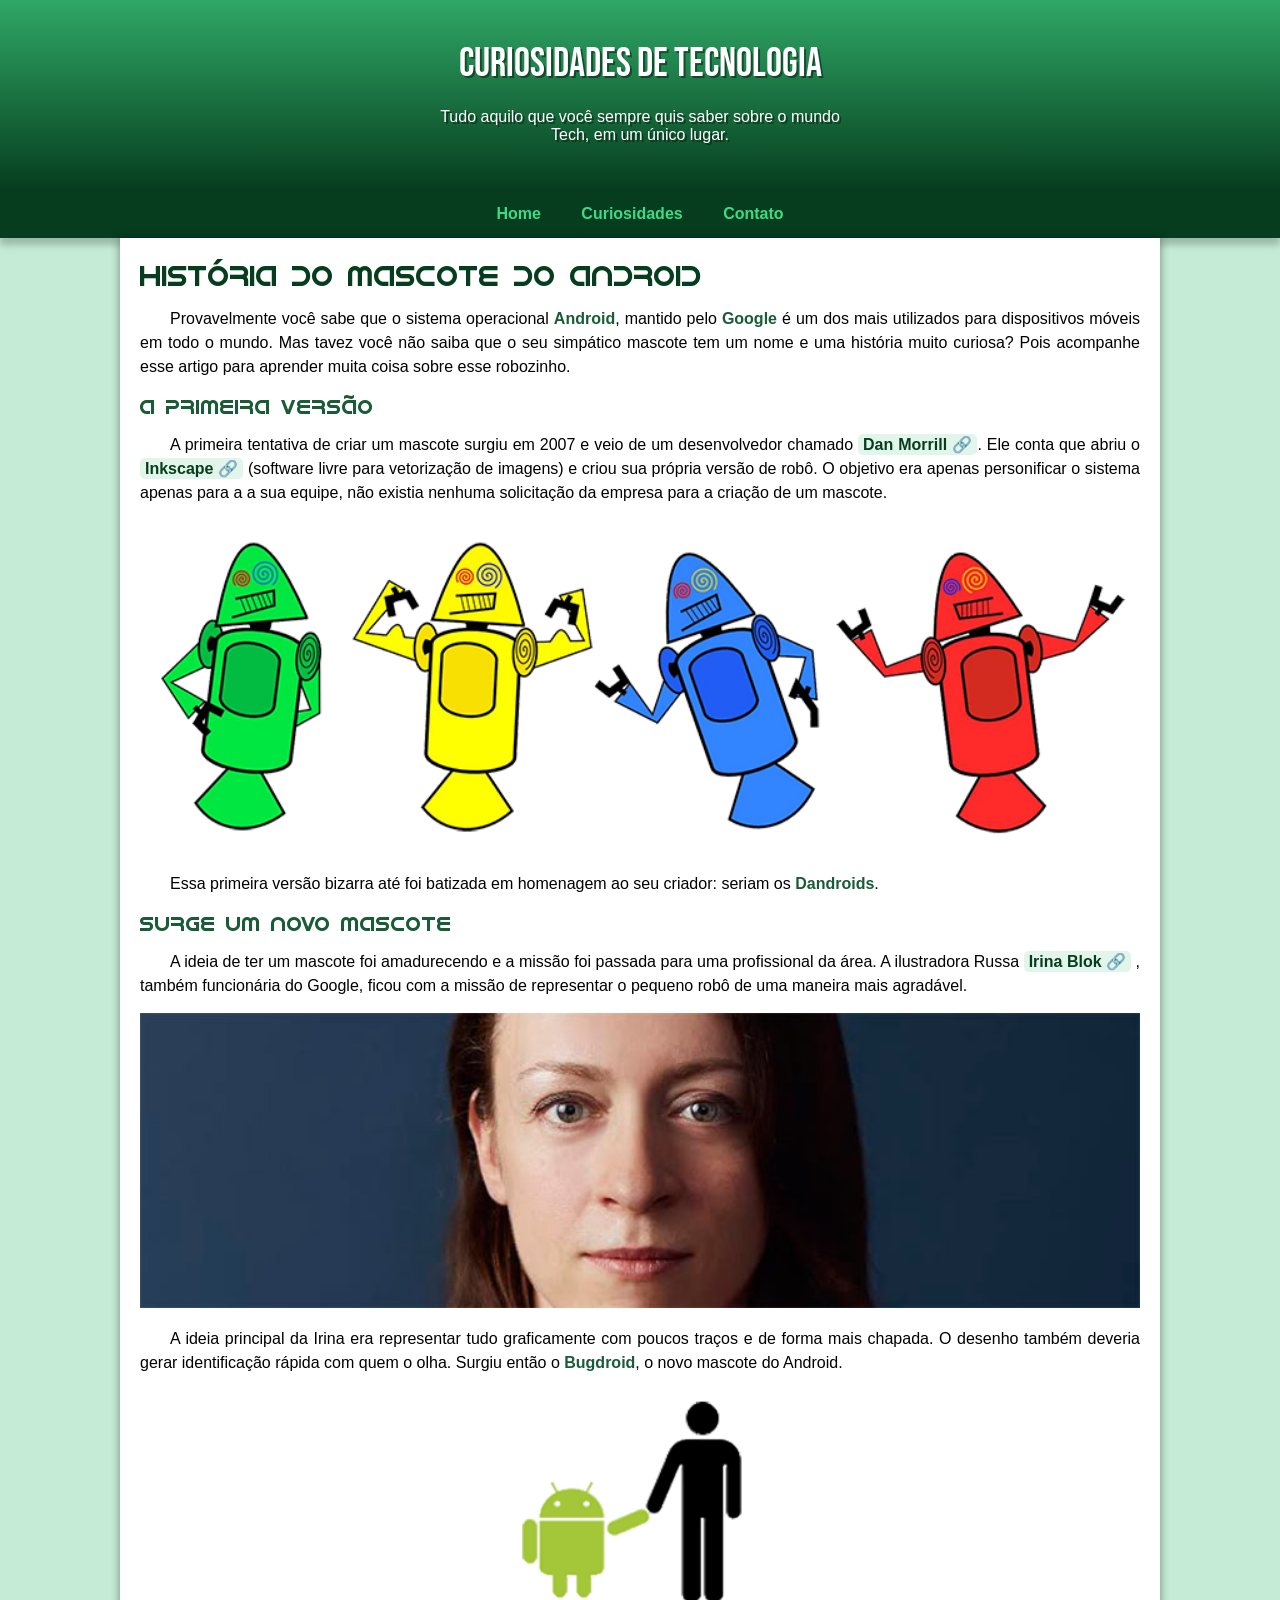
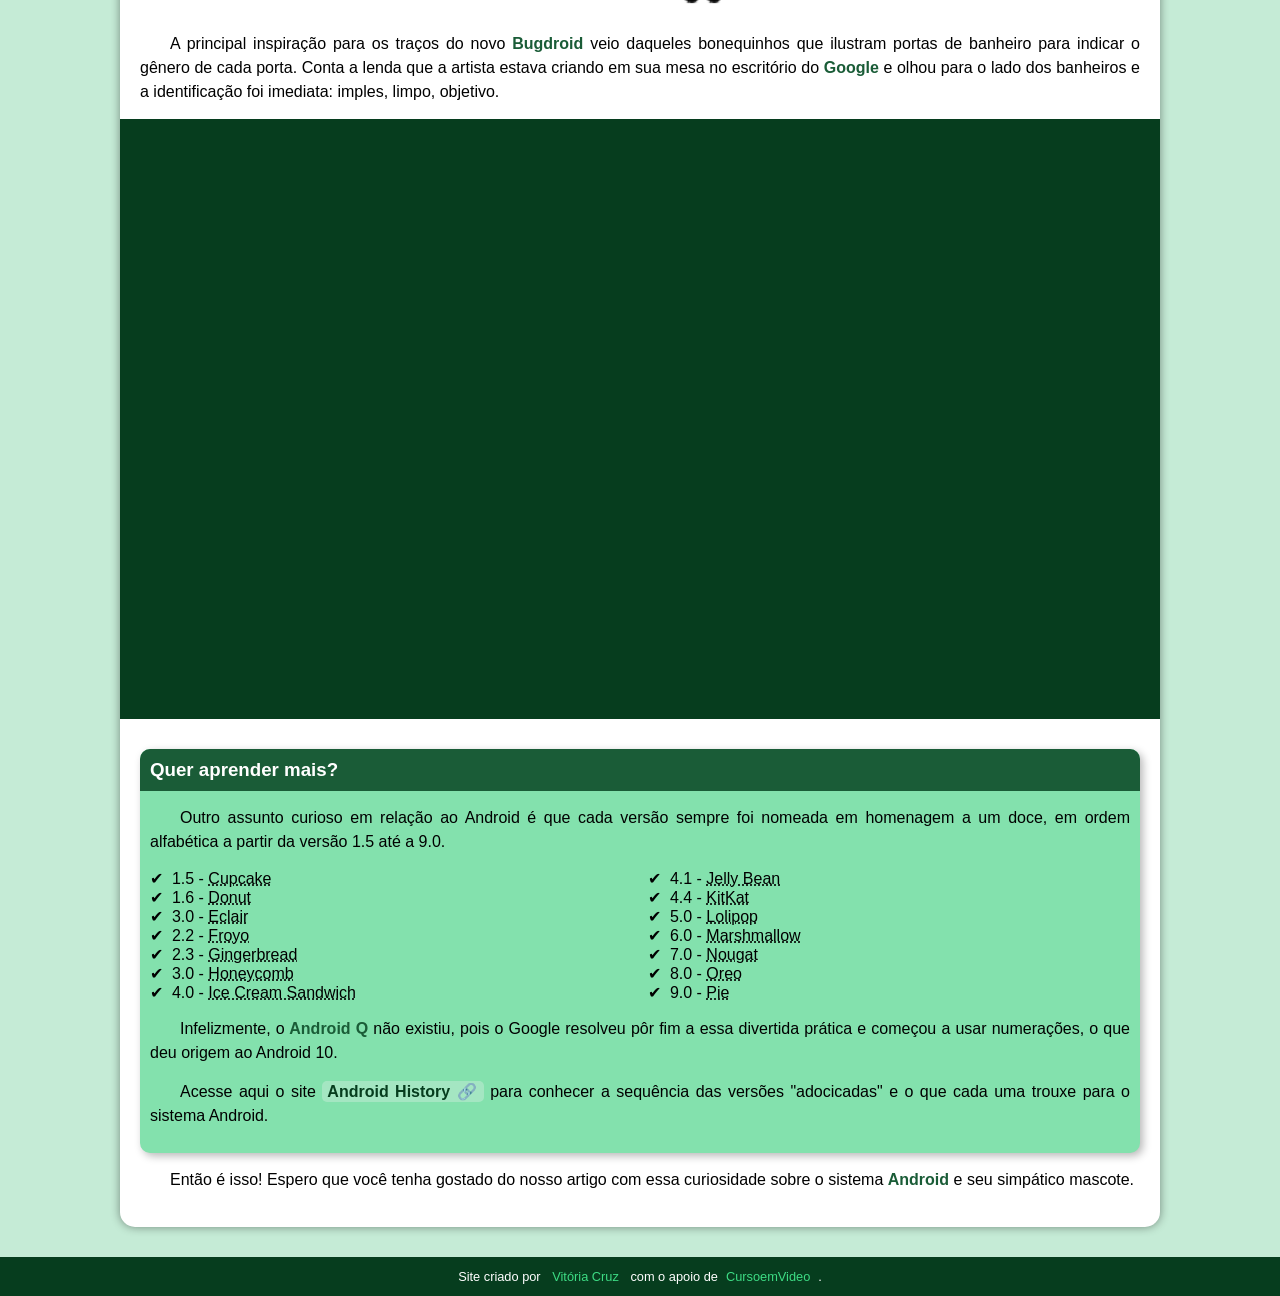
<file: index.html>
<!DOCTYPE html>
<html lang="pt-br">

<head>
    <meta charset="UTF-8">
    <meta http-equiv="X-UA-Compatible" content="IE=edge">
    <meta name="viewport" content="width=device-width, initial-scale=1.0">
    <title>Como surgiu o mascote Bugdroid?</title>
    <link rel="shortcut icon" href="imagens/favicon.ico" type="image/x-icon">
    <link rel="stylesheet" href="estilo/style.css">
</head>

<body>
    <header>
        <h1>CURIOSIDADES DE TECNOLOGIA</h1>
        <p>Tudo aquilo que você sempre quis saber sobre o mundo<br> Tech, em um único lugar.</p>
    </header>

    <nav>
        <a href="#">Home</a>
        <a href="#">Curiosidades</a>
        <a href="#">Contato</a>
    </nav>

    <main>
        <article>
            <h1>História do Mascote do Android</h1>
            <p>Provavelmente você sabe que o sistema operacional <strong>Android</strong>, mantido pelo <strong>Google</strong> é um dos mais utilizados para dispositivos móveis em todo o mundo. Mas tavez você não saiba que o seu simpático mascote tem um nome e uma história muito curiosa? Pois acompanhe esse artigo para aprender muita coisa sobre esse robozinho.
            </p>
            
            <h2>A primeira versão</h2>
            <p>A primeira tentativa de criar um mascote surgiu em 2007 e veio de um desenvolvedor chamado <a class="externo" href="https://androidcommunity.com/dan-morrill-shows-us-the-android-mascot-that-almost-was-20130103/" target="_blank">Dan Morrill</a>. Ele conta que abriu o <a class="externo" href="https://inkscape.org/pt-br/" target="_blank">Inkscape</a> (software livre para vetorização de imagens) e criou sua própria versão de robô. O objetivo era apenas personificar o sistema apenas para a a sua equipe, não existia nenhuma solicitação da empresa para a criação de um mascote.</p>
            <picture>
                <source media="(max-width: 625px)" srcset="imagens/dan-droids-pq.png">
                <img src="imagens/dan-droids.png" alt="Primeiro mascote do Android">
            </picture>

            <p>Essa primeira versão bizarra até foi batizada em homenagem ao seu criador: seriam os <strong>Dandroids</strong>.</p>

            <h2>Surge um novo mascote</h2>

            <p>A ideia de ter um mascote foi amadurecendo e a missão foi passada para uma profissional da área. A ilustradora Russa <a class="externo" href="https://www.irinablok.com/" target="_blank">Irina Blok</a> , também funcionária do Google, ficou com a missão de representar o pequeno robô de uma maneira mais agradável.</p>
            
            <picture>
                <source media="(max-width: 625px)" srcset="imagens/irina-blok-pq.jpg">
                <img src="imagens/irina-blok.jpg" alt="irina block, criadora do Bugdroid">
            </picture>

            <p>A ideia principal da Irina era representar tudo graficamente com poucos traços e de forma mais chapada. O desenho também deveria gerar identificação rápida com quem o olha. Surgiu então o <strong>Bugdroid</strong>, o novo mascote do Android.</p>

            <img class="bugdroid" src="imagens/bugdroid.png" alt="Bugdroid">

            <p>A principal inspiração para os traços do novo <strong>Bugdroid</strong> veio daqueles bonequinhos que ilustram portas de banheiro para indicar o gênero de cada porta. Conta a lenda que a artista estava criando em sua mesa no escritório do <strong>Google</strong> e olhou para o lado dos banheiros e a identificação foi imediata: imples, limpo, objetivo.</p>

            <div class="video">
                <iframe width="560" height="315" src="https://www.youtube.com/embed/l2UDgpLz20M" title="YouTube video player" frameborder="0" allow="accelerometer; autoplay; clipboard-write; encrypted-media; gyroscope; picture-in-picture" allowfullscreen></iframe>
            </div>

            <aside>
                <h3>Quer aprender mais? </h3>

                <p>Outro assunto curioso em relação ao Android é que cada versão sempre foi nomeada em homenagem a um doce, em ordem alfabética a partir da versão 1.5 até a 9.0.</p>

                <ul>
                    <li>1.5 - <abbr title="Bolo de Copo">Cupcake</abbr></li>
                    <li>1.6 - <abbr title="Rosquinha">Donut</abbr></li>
                    <li>3.0 - <abbr title="Bomba">Eclair</abbr></li>
                    <li>2.2 - <abbr title="Iogurte Congelado">Froyo</abbr></li>
                    <li>2.3 - <abbr title="Biscoito de Gengibre">Gingerbread</abbr></li>
                    <li>3.0 - <abbr title="Favo de Mel">Honeycomb</abbr></li>
                    <li>4.0 - <abbr title="Sanduíche de Sorvete">Ice Cream Sandwich</abbr></li>
                    <li>4.1 - <abbr title="Jujuba">Jelly Bean</abbr></li>
                    <li>4.4 - <abbr title="KitKat">KitKat</abbr></li>
                    <li>5.0 - <abbr title="Pirulito">Lolipop</abbr></li>
                    <li>6.0 - <abbr title="Marshmallow">Marshmallow</abbr></li>
                    <li>7.0 - <abbr title="Torrone">Nougat</abbr></li>
                    <li>8.0 - <abbr title="Oreo">Oreo</abbr></li>
                    <li>9.0 - <abbr title="Torta">Pie</abbr></li>
                </ul>
                
                <p>Infelizmente, o<strong> Android Q</strong> não existiu, pois o Google resolveu pôr fim a essa divertida prática e começou a usar numerações, o que deu origem ao Android 10.</p>
                
                <p>Acesse aqui o site <a class="externo" href="https://www.android.com/intl/en_uk/history/#/donut" target="_blank">Android History</a> para conhecer a sequência das versões "adocicadas" e o que cada uma trouxe para o sistema Android.</p>
            </aside>

            <p>Então é isso! Espero que você tenha gostado do nosso artigo com essa curiosidade sobre o sistema <strong>Android</strong> e seu simpático mascote.</p>
    </article>
    </main>

    <footer>
        <p>Site criado por <a href="https://github.com/vickyy7" target="_blank">Vitória Cruz</a> com o apoio de<a href="https://www.youtube.com/cursoemvideo" target="_blank">CursoemVideo</a>.</p>
    </footer>
</body>

</html>
</file>
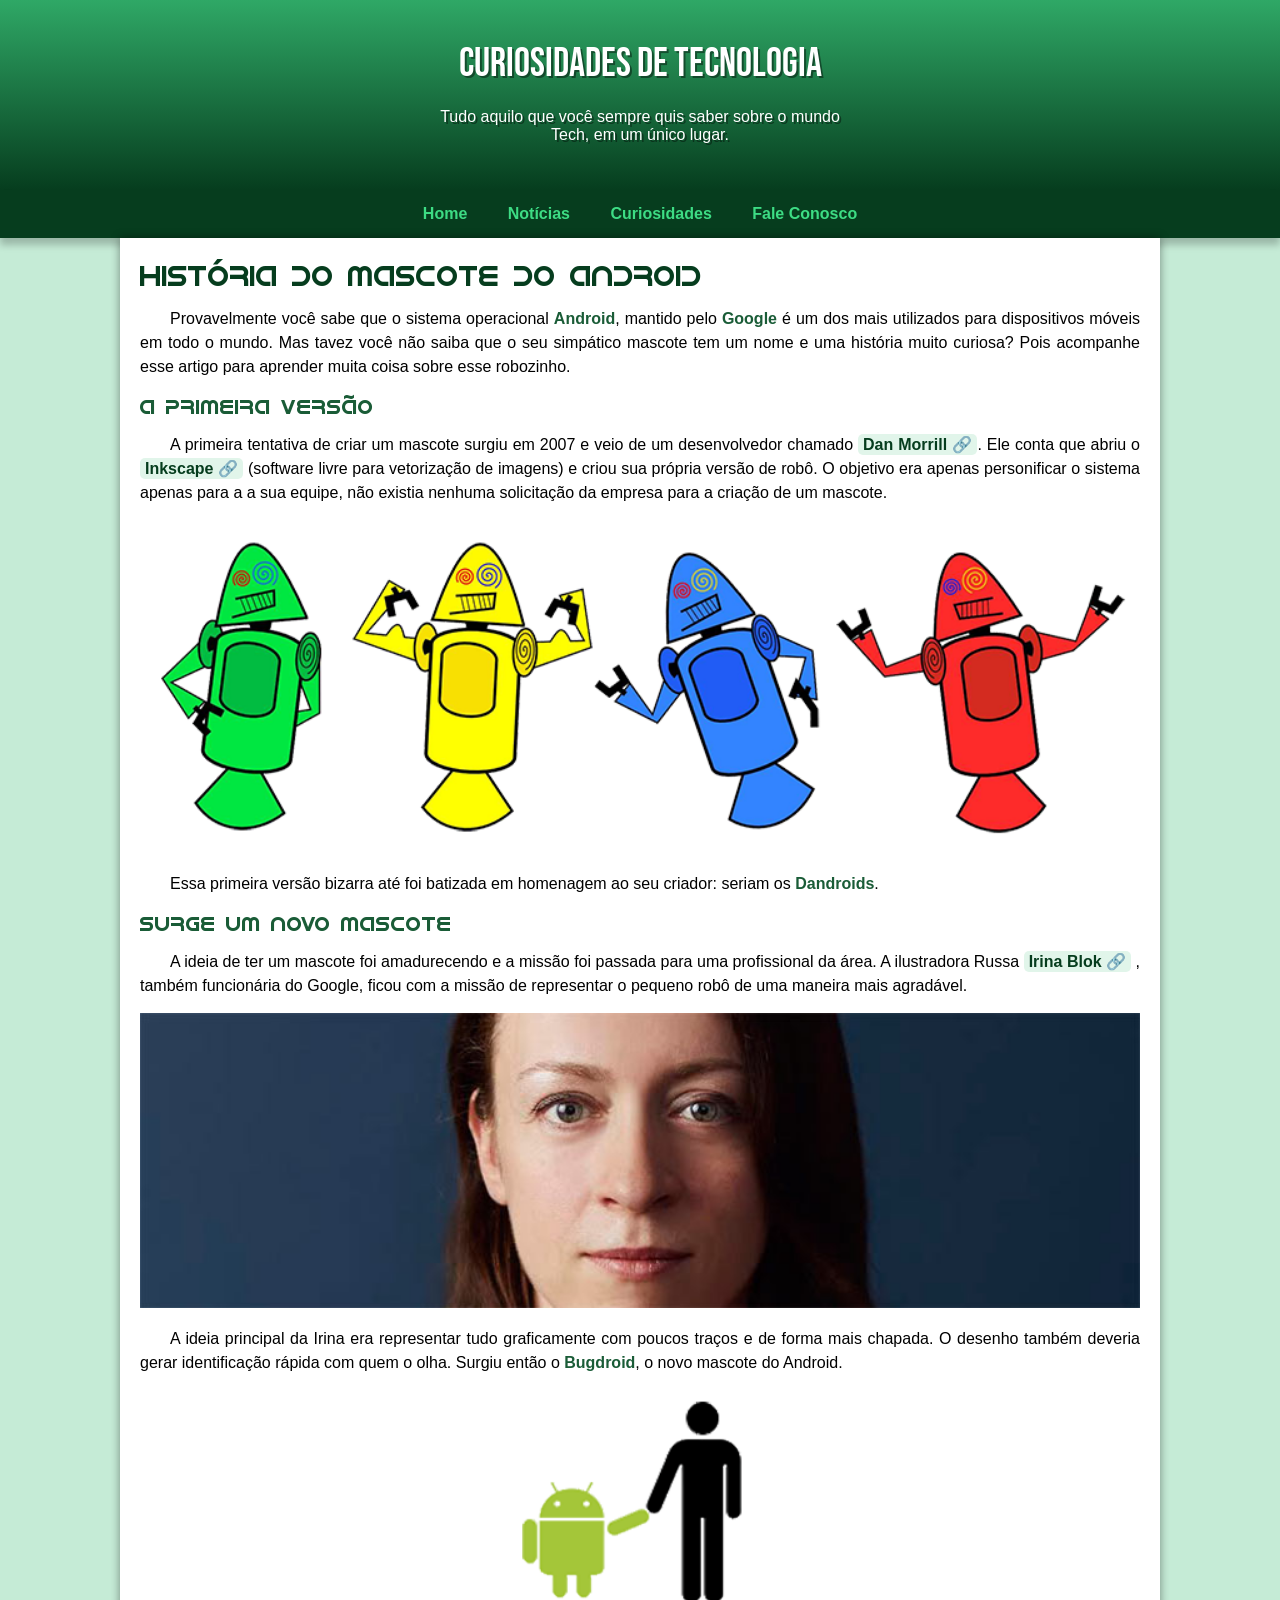
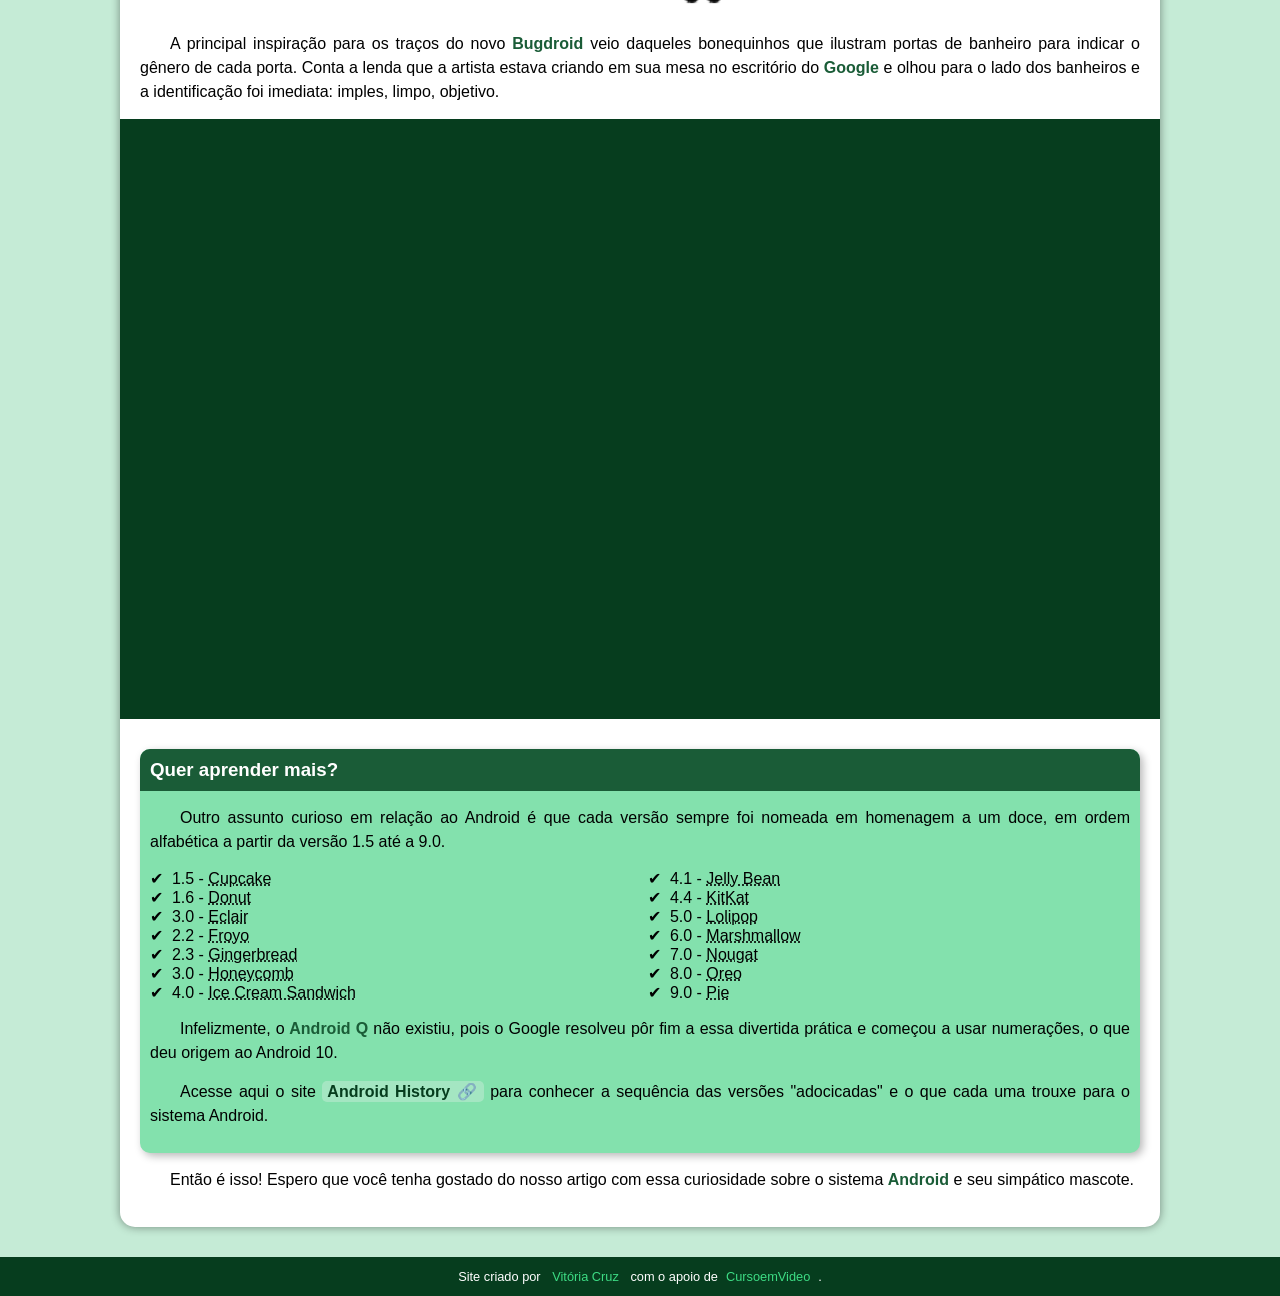
<file: index.html.html>
<!DOCTYPE html>
<html lang="pt-br">

<head>
    <meta charset="UTF-8">
    <meta http-equiv="X-UA-Compatible" content="IE=edge">
    <meta name="viewport" content="width=device-width, initial-scale=1.0">
    <title>Como surgiu o mascote Bugdroid?</title>
    <link rel="shortcut icon" href="imagens/favicon.ico" type="image/x-icon">
    <link rel="stylesheet" href="estilo/style.css">
</head>

<body>
    <header>
        <h1>CURIOSIDADES DE TECNOLOGIA</h1>
        <p>Tudo aquilo que você sempre quis saber sobre o mundo<br> Tech, em um único lugar.</p>
    </header>

    <nav>
        <a href="#">Home</a>
        <a href="#">Notícias</a>
        <a href="#">Curiosidades</a>
        <a href="#">Fale Conosco</a>
    </nav>

    <main>
        <article>
            <h1>História do Mascote do Android</h1>
            <p>Provavelmente você sabe que o sistema operacional <strong>Android</strong>, mantido pelo <strong>Google</strong> é um dos mais utilizados para dispositivos móveis em todo o mundo. Mas tavez você não saiba que o seu simpático mascote tem um nome e uma história muito curiosa? Pois acompanhe esse artigo para aprender muita coisa sobre esse robozinho.
            </p>
            
            <h2>A primeira versão</h2>
            <p>A primeira tentativa de criar um mascote surgiu em 2007 e veio de um desenvolvedor chamado <a class="externo" href="https://androidcommunity.com/dan-morrill-shows-us-the-android-mascot-that-almost-was-20130103/" target="_blank">Dan Morrill</a>. Ele conta que abriu o <a class="externo" href="https://inkscape.org/pt-br/" target="_blank">Inkscape</a> (software livre para vetorização de imagens) e criou sua própria versão de robô. O objetivo era apenas personificar o sistema apenas para a a sua equipe, não existia nenhuma solicitação da empresa para a criação de um mascote.</p>
            <picture>
                <source media="(max-width: 625px)" srcset="imagens/dan-droids-pq.png">
                <img src="imagens/dan-droids.png" alt="Primeiro mascote do Android">
            </picture>

            <p>Essa primeira versão bizarra até foi batizada em homenagem ao seu criador: seriam os <strong>Dandroids</strong>.</p>

            <h2>Surge um novo mascote</h2>

            <p>A ideia de ter um mascote foi amadurecendo e a missão foi passada para uma profissional da área. A ilustradora Russa <a class="externo" href="https://www.irinablok.com/" target="_blank">Irina Blok</a> , também funcionária do Google, ficou com a missão de representar o pequeno robô de uma maneira mais agradável.</p>
            
            <picture>
                <source media="(max-width: 625px)" srcset="imagens/irina-blok-pq.jpg">
                <img src="imagens/irina-blok.jpg" alt="irina block, criadora do Bugdroid">
            </picture>

            <p>A ideia principal da Irina era representar tudo graficamente com poucos traços e de forma mais chapada. O desenho também deveria gerar identificação rápida com quem o olha. Surgiu então o <strong>Bugdroid</strong>, o novo mascote do Android.</p>

            <img class="bugdroid" src="imagens/bugdroid.png" alt="Bugdroid">

            <p>A principal inspiração para os traços do novo <strong>Bugdroid</strong> veio daqueles bonequinhos que ilustram portas de banheiro para indicar o gênero de cada porta. Conta a lenda que a artista estava criando em sua mesa no escritório do <strong>Google</strong> e olhou para o lado dos banheiros e a identificação foi imediata: imples, limpo, objetivo.</p>

            <div class="video">
                <iframe width="560" height="315" src="https://www.youtube.com/embed/l2UDgpLz20M" title="YouTube video player" frameborder="0" allow="accelerometer; autoplay; clipboard-write; encrypted-media; gyroscope; picture-in-picture" allowfullscreen></iframe>
            </div>

            <aside>
                <h3>Quer aprender mais? </h3>

                <p>Outro assunto curioso em relação ao Android é que cada versão sempre foi nomeada em homenagem a um doce, em ordem alfabética a partir da versão 1.5 até a 9.0.</p>

                <ul>
                    <li>1.5 - <abbr title="Bolo de Copo">Cupcake</abbr></li>
                    <li>1.6 - <abbr title="Rosquinha">Donut</abbr></li>
                    <li>3.0 - <abbr title="Bomba">Eclair</abbr></li>
                    <li>2.2 - <abbr title="Iogurte Congelado">Froyo</abbr></li>
                    <li>2.3 - <abbr title="Biscoito de Gengibre">Gingerbread</abbr></li>
                    <li>3.0 - <abbr title="Favo de Mel">Honeycomb</abbr></li>
                    <li>4.0 - <abbr title="Sanduíche de Sorvete">Ice Cream Sandwich</abbr></li>
                    <li>4.1 - <abbr title="Jujuba">Jelly Bean</abbr></li>
                    <li>4.4 - <abbr title="KitKat">KitKat</abbr></li>
                    <li>5.0 - <abbr title="Pirulito">Lolipop</abbr></li>
                    <li>6.0 - <abbr title="Marshmallow">Marshmallow</abbr></li>
                    <li>7.0 - <abbr title="Torrone">Nougat</abbr></li>
                    <li>8.0 - <abbr title="Oreo">Oreo</abbr></li>
                    <li>9.0 - <abbr title="Torta">Pie</abbr></li>
                </ul>
                
                <p>Infelizmente, o<strong> Android Q</strong> não existiu, pois o Google resolveu pôr fim a essa divertida prática e começou a usar numerações, o que deu origem ao Android 10.</p>
                
                <p>Acesse aqui o site <a class="externo" href="https://www.android.com/intl/en_uk/history/#/donut" target="_blank">Android History</a> para conhecer a sequência das versões "adocicadas" e o que cada uma trouxe para o sistema Android.</p>
            </aside>

            <p>Então é isso! Espero que você tenha gostado do nosso artigo com essa curiosidade sobre o sistema <strong>Android</strong> e seu simpático mascote.</p>
    </article>
    </main>

    <footer>
        <p>Site criado por <a href="https://gustavoguanabara.github.io/" target="_blank">Vitória Cruz</a> com o apoio de<a href="https://www.youtube.com/cursoemvideo" target="_blank">CursoemVideo</a>.</p>
    </footer>
</body>

</html>
</file>
<file: estilo/style.css>
@charset "UTF-08";

@import url('https://fonts.googleapis.com/css2?family=Bebas+Neue&display=swap');

@font-face {
    font-family: 'Android';
    src: url('../fontes/idroid.otf') format('opentype');
    font-weight: normal;
}

:root {
    --cor0: #c5ebd6;
    --cor1: #83e1ad;
    --cor2: #3ddc84;
    --cor3: #2fa866;
    --cor4: #1a5c37;
    --cor5: #063d1e;

    --fonte-padrao: Arial, Verdana, Helvetica, sans-serif;
    --fonte-destaque: 'Bebas Neue', cursive;
    --font-android: 'Android', cursive;
}

* {
    margin: 0px;
    padding: 0px;
}

body {
    background-color: var(--cor0);
    font-family: var(--fonte-padrao);
}

a.externo::after {
    content: '\00A0\1F517';
}

header {
    background-color: var(--cor4);
    min-height: 150px; /*ALTURA MÍNIMA*/
    text-align: center;
    padding-top: 40px;
    background-image: linear-gradient(to bottom, var(--cor3), var(--cor5));
}

header > h1 {
    color: #ffffff;
    font-family: var(--fonte-destaque);
    font-size: 2.5em;
    font-weight: normal;
    margin-bottom: 20px;
    text-shadow: 2px 2px 0px rgba(0, 0, 0, 0.418);
}

header > p {
    color: #ffffff;
    font-family: var(--fonte-padrao);
    font-size: 1em;
    max-width: 600px;
    padding-left: 10px;
    padding-right: 10px;
    padding-bottom: 30px;
    margin: auto;
    text-shadow: 2px 2px 0px rgba(0, 0, 0, 0.418);
}

nav {
    background-color: var(--cor5);
    padding: 15px;
    box-shadow: 0px 7px 7px rgba(0, 0, 0, 0.218);
    text-align: center;
}

nav > a {
    color: var(--cor2);
    font-weight: bold;
    padding: 18px;
    text-decoration: none;
    border-radius: 8px;
    transition-duration: 0.5s;
}

nav >a:hover {
    background-color: #c5ebd698;
    color: var(--cor5);
}

main {
    background-color: #ffffff;
    min-width: 300px;
    max-width: 1000px;
    margin: auto;
    margin-bottom: 30px;
    padding: 20px;
    box-shadow: 0px 0px 10px rgba(0, 0, 0, 0.418);
    border-bottom-left-radius: 15px;
    border-bottom-right-radius: 15px;
}

main img {
    width: 100%;
}

main h1 {
    color: var(--cor5);
    font-family: var(--font-android);
    font-size: 1.8em;
    font-weight: normal;
}

main h2 {
    font-family: var(--font-android);
    color: var(--cor4);
    font-size: 1.3em;
    font-weight: normal;
}

main p {
    margin: 15px 0px 15px 0px;
    text-align: justify;
    text-indent: 30px;/*Recuo de início de parágrafo.*/
    font-size: 1em;
    line-height: 1.5em; /*Altura da linha*/
}

main strong {
    color: var(--cor4);
    font-weight: bold;
}

main a {
    font-weight: bold;
    color: var(--cor5);
    background-color: #c5ebd683;
    padding: 2px 5px;
    border-radius: 5px;
    text-decoration: none;
}

main a:hover {
    background-color: var(--cor2);
    color: var(--cor5);
    transition-duration: 0.5s;
    text-decoration: underline;
}

main img.bugdroid {
    max-width: 350px;
    display: block; /*Teve que colocar display block pois a imagem não era um bloco, agora é possível centralizar a imagem com 'margin: auto;'*/
    margin: auto;
}

div.video {
    background-color: var(--cor5);
    margin: 0px -20px 30px -20px;
    padding: 20px;
    padding-bottom: 58%;
    position: relative;
}

div.video > iframe {
    position: absolute;
    top: 5%;
    left: 5%;
    width: 90%;
    height: 90%;
}

aside {
    background-color: var(--cor1);
    padding: 10px;
    border-radius: 10px;
    box-shadow: 3px 3px 8px rgba(0, 0, 0, 0.281);
}

aside > h3 {
    font-weight: bold;
    color: #ffffff;
    background-color: var(--cor4);
    padding: 10px;
    margin: -10px -10px 0px -10px; /*Margem negativa em cima, na direita e na esquerda.*/
    border-radius: 10px 10px 0px 0px;
}

aside > ul {
    list-style-type: '\2714\00A0\00A0';/*NÃO É COMPATÍVEL COM TODO TIPO DE NAVEGADOR*/
    list-style-position: inside;
    columns: 2;
}

footer {
    background-color: var(--cor5);
    color: #ffffff;
    text-align: center;
    font-size: 0.8em;
    padding: 12px;
}

footer a {
    text-decoration: none;
    color: var(--cor2);
    padding: 8px;
    border-radius: 15px;
}

footer a:hover {
    background-color: var(--cor2);
    color: var(--cor5);
    transition-duration: 0.5s;
    text-decoration: underline;
}
</file>
